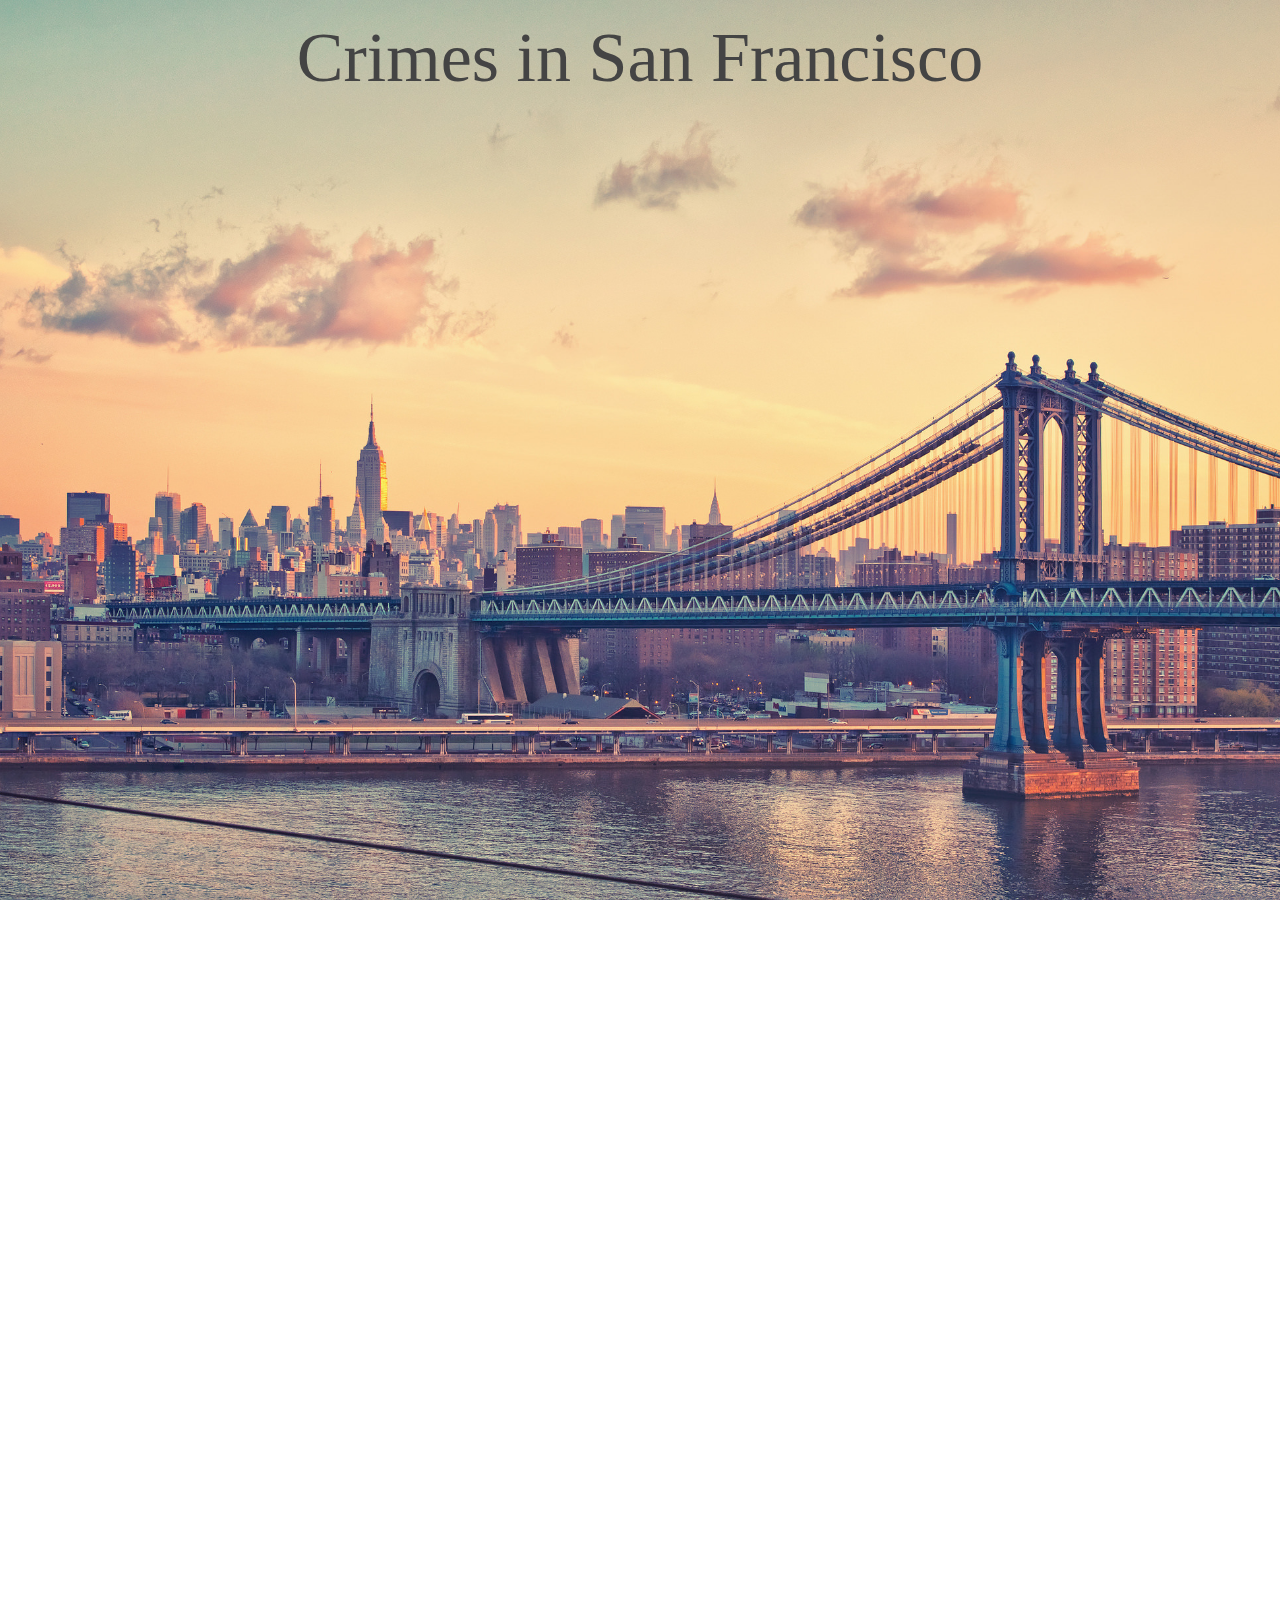
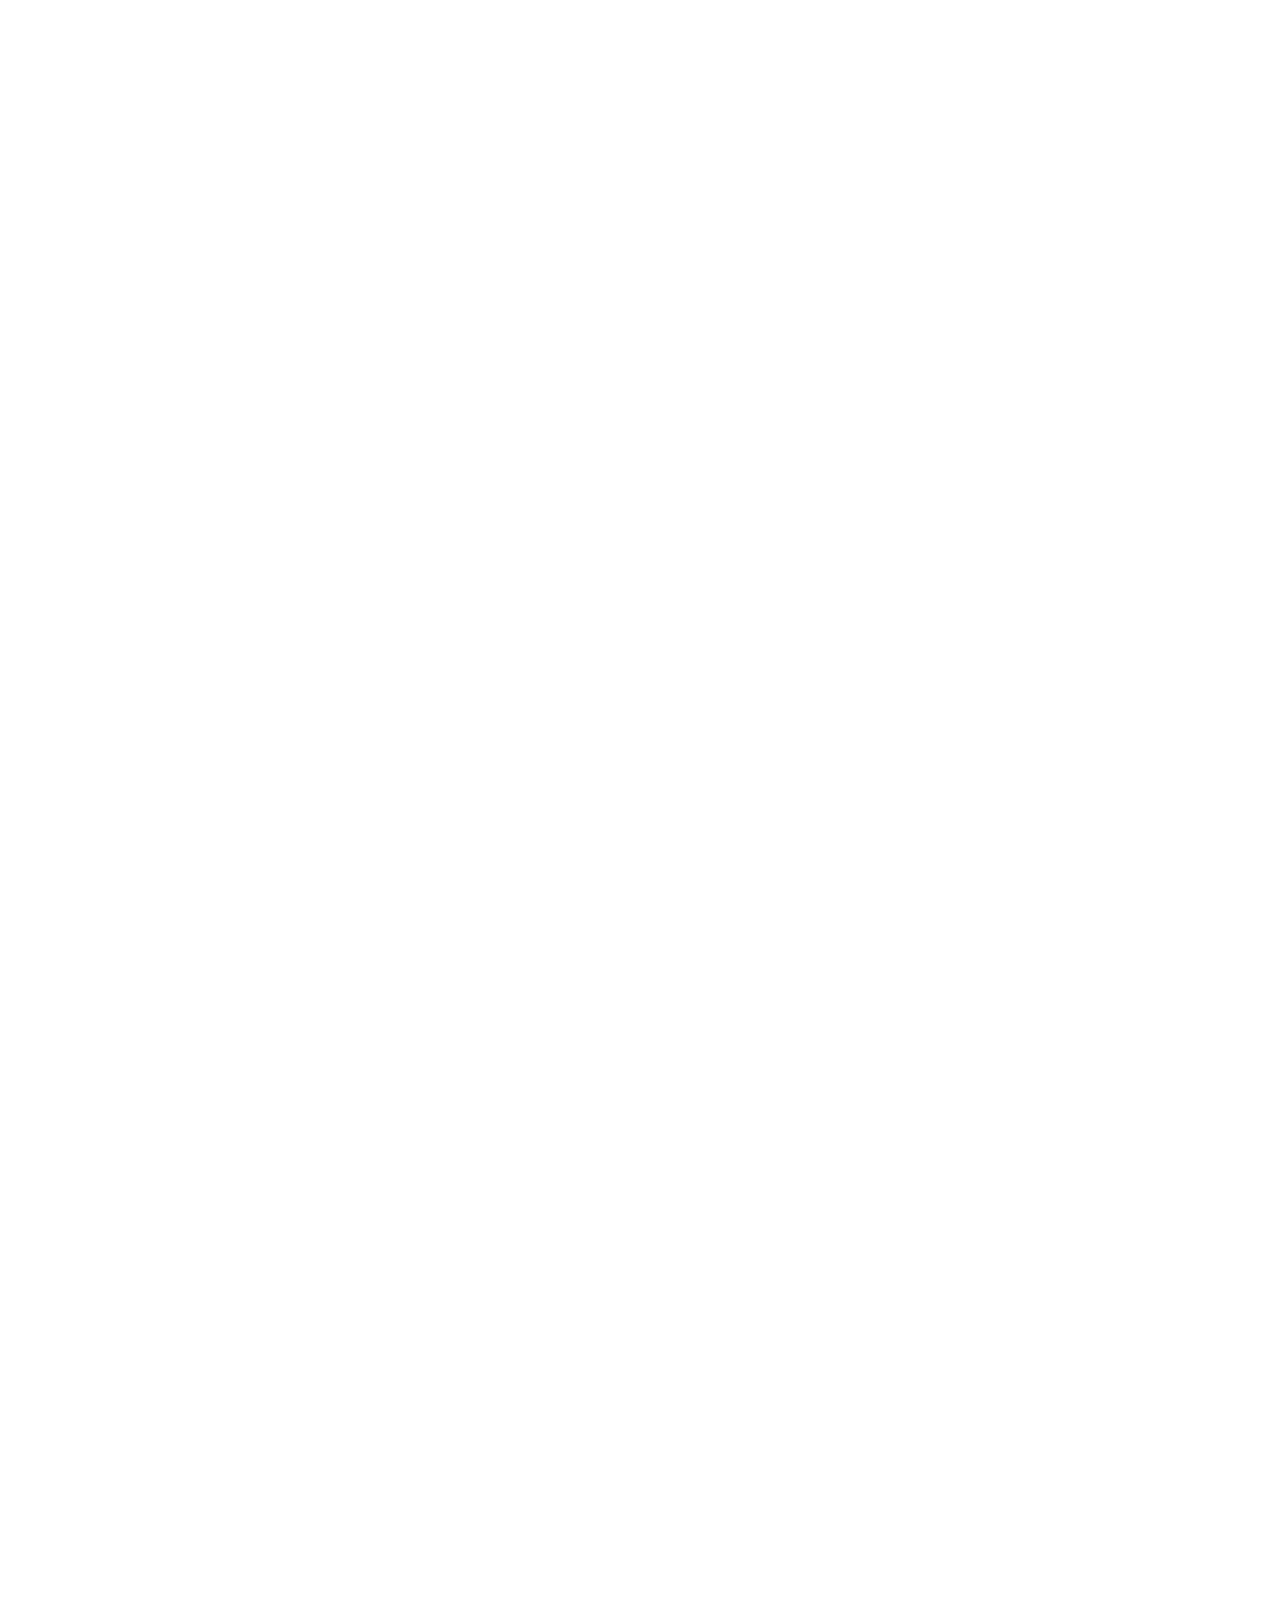
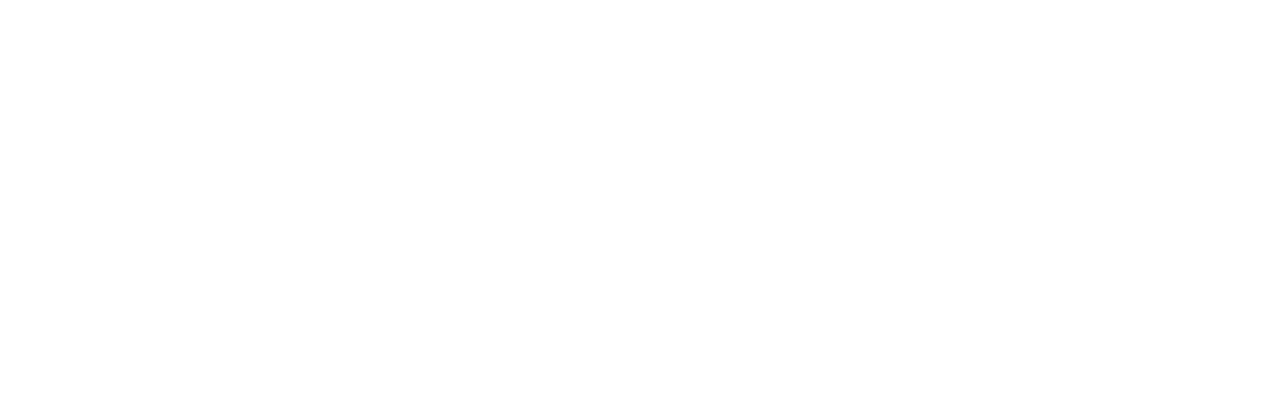
<file: index.html>
<!DOCTYPE html>
<html xmlns="http://www.w3.org/1999/xhtml">

<head>
	<meta http-equiv="Content-Type" content="text/html; charset=utf-8" />
	<title>IDE Project 5</title>


	<link rel="stylesheet" type="text/css" href="libs/full-page/jquery.fullPage.css" />
	<link rel="stylesheet" type="text/css" href="libs/font-awesome-4.7.0/css/font-awesome.min.css" />
	<link rel="stylesheet" type="text/css" href="css/style.css" />

</head>
<body>
	<ul id="menu">
		<li data-menuanchor="intro"><a href="#intro">Introduction</a></li>
		<li data-menuanchor="visualization1"><a href="#visualization1">Visualization 1</a></li>
		<li data-menuanchor="visualization2"><a href="#visualization2">Visualization 2</a></li>
		<li data-menuanchor="aboutus"><a href="#aboutus">About Us</a></li>
	</ul>

	<div id="fullpage">

		<div class="section " id="section0">
			<div>
				<h1>Crimes in San Francisco</h1>
				<div class="text-editor-wrap" style="opacity: 0">
					<div class="text-body">
						<div id="being_typed_intro" class="inner-text">
							<p>
								San Francisco is one of the happiest and most beautiful cities in the US. But did you know that the crime rate in beautiful city is one of the highest in the nation?
							</p>
							<br/>
							<p>
								In this webpage we have created visualizations that provide different kinds of information about the crime records in San Fransisco. The data for these visualizations were extracted from the dataset sf_crime.geojson, which contains 10.000 randomly sampled and geocoded crime incidents in the city of San Francisco.
							</p>
							<br/>
							<p>
								To see the first visualizaion scroll down or click on the bouncing arrow below.
							</p>
						</div>
					</div>
				</div>
			</div>
			<div class="scroll-indicator" id="sc_ind"><div class="fa fa-chevron-down"></div></div>
		</div>
		<div class="section" id="section1">
			<section>
			    <div class="one">
			    	<iframe style="opacity:0" width="100%" height="520" frameborder="0" src="https://ezisezis.carto.com/builder/5fb5f130-c6b0-11e6-ad13-0ef7f98ade21/embed" allowfullscreen webkitallowfullscreen mozallowfullscreen oallowfullscreen msallowfullscreen></iframe>
			    </div>
			    <div class="two">
			    	<div class="text-editor-wrap vis_wrap_right" style="opacity: 0">
						<div class="text-body" style="height: 520px;">
							<div class="inner-text">
								<h2>Crime Demographics:</h2>
								<br/>
								<p>
									In this simple visualization the crime rate in different areas of city of San Francisco are highlighted on the map.
								<p>
								<br/>
								<p>
									This visualization takes the aggregation of the marked crime geographic locations and indicates the crime rate in different areas using color, where areas with most crime rate are indicated in yellow and areas with least crime rate in dark green. The dataset consists of 10000 different crime locations and types at different times in San Francisco, but here they are all plotted at the same time on the map in order to find out, which is the area that has the most crime.
								</p> 
								<br/>
								<p>
									As a result, we can see which exact points are the most dangerous in the city and have the most crime overall. Almost all of the highest points are located side by side in the city. 
								</p>
							</div>
						</div>
					</div>
			    </div>
			</section>
			<div class="scroll-indicator"><div class="fa fa-chevron-down"></div></div>
		</div>
		<div class="section" id="section2">
			<section>
			    <div class="one">
			    	<div class="text-editor-wrap vis_wrap" style="opacity: 0">
						<div class="text-body" style="height: 520px;">
							<div class="inner-text">
								<h2>Filtered Crime Trends:</h2>
								<br/>
								<p>
									This visualization offers more interactivity. It provides filters to limit what is displayed in the graph. The filters allow you to look at the crime rate in different locations on a particular date and time of the the week, or by a certain category of crimes. 
								</p>
								<br/>
								<p>
									In order to use the filters one can simply select the criteria like days and category of crime on the right panel, and time of day which the crime occurred on the panel below the map and the results are immediately reflected on the map. Furthermore, more information such as exact address of the crime locations can be retrieved by clicking on the yellow dots on the map.

								</p>
								<br/>
								<p>
									Navigating the visualization and looking at general trends, we can see that the distribution of crime rates is similar in different days of the week, at any time of the day. The crime rate seems to be slightly higher in weekday and the most popular category of crime is larceny/theft.
								</p>
							</div>
						</div>
					</div>
			    </div>
			    <div class="two">
			    	<iframe style="opacity:0" width="100%" height="520" frameborder="0" src="https://gbengaoti.carto.com/builder/79adfc20-ce7d-11e6-9dc2-0e3ebc282e83/embed" allowfullscreen webkitallowfullscreen mozallowfullscreen oallowfullscreen msallowfullscreen></iframe>
			    </div>
			</section>
			<div class="scroll-indicator"><div class="fa fa-chevron-down"></div></div>
		</div>
		<div class="section" id="section3">
		    <div class="closing">
				<p>These visualizations were created by <span id="ed">Eduards Klavins</span>, <span id="eh">Ehsan Khaveh</span> and <span id="gb">Olugbenga Oti</span> of the University of Copenhagen, Department of Computer Science, as part of the course work in Interactive Data Visualization
			</div>
		</div>
	</div>
</body>

<script type="text/javascript" src="libs/jQuery/jquery.js"></script>
<script type="text/javascript" src="libs/full-page/jquery.fullPage.min.js"></script>
<script type="text/javascript" src="js/script.js"></script>

</html>
</file>
<file: css/style.css>
@CHARSET "ISO-8859-1";
/* Reset CSS
 * --------------------------------------- */

@import url(//fonts.googleapis.com/css?family=Roboto:300);

body,div,dl,dt,dd,ul,ol,li,h1,h2,h3,h4,h5,h6,pre,
form,fieldset,input,textarea,p,blockquote,th,td {
    padding: 0;
    margin: 0;
    font-family: 'Roboto', sans-serif;
}
a{
  text-decoration:none;
}
table {
    border-spacing: 0;
}
fieldset,img {
    border: 0;
}
address,caption,cite,code,dfn,em,strong,th,var {
    font-weight: normal;
    font-style: normal;
}
strong{
  font-weight: bold;
}
ol,ul {
    list-style: none;
    margin:0;
    padding:0;
}
caption,th {
    text-align: left;

}
h1,h3,h4,h5,h6 {
    font-weight: normal;
    font-size: 100%;
    margin:0;
    padding:0;
    color:#444;
}
q:before,q:after {
    content:'';
}
abbr,acronym { border: 0;
}

.intro p{
  width: 50%;
  margin: 0 auto;
  font-size: 1.5em;
}
.closing p{
  width: 50%;
  margin: 0 auto;
  font-size: 1.0em;
}
.section{
  text-align:center;
}
#menu li {
  display:inline-block;
  margin: 10px;
  color: #000;
  background:#fff;
  background: rgba(255,255,255, 0.5);
  -webkit-border-radius: 10px;
            border-radius: 10px;
}
#menu li.active{
  background:#666;
  background: rgba(0,0,0, 0.5);
  color: #fff;
}
#menu li a{
  text-decoration:none;
  color: #000;
}
#menu li.active a:hover{
  color: #000;
}
#menu li:hover{
  background: rgba(255,255,255, 0.8);
}
#menu li a,
#menu li.active a{
  padding: 9px 18px;
  display:block;
}
#menu li.active a{
  color: #fff;
}
#menu{
  position:fixed;
  top:0;
  left:0;
  height: 40px;
  z-index: 70;
  width: 100%;
  padding: 0;
  margin:0;
  text-align: center;
}


#section0{
  background-image: url(../img/bg.jpg);
  background-size:     cover;
  background-repeat:   no-repeat;
  background-position: center center; 
}

/* Demos Menu
 * --------------------------------------- */
 #demosMenu{
  position:fixed;
  bottom: 10px;
  right:10px;
  z-index: 999;
 }


.text-editor-wrap {
  display: block;
  margin: auto;
  max-width: 530px;
  border-radius: 10px;
  clear: both;
  overflow: hidden;
  -webkit-transition: all 0.5s ease-out;
  -moz-transition: all 0.5s ease-out;
  -ms-transition: all 0.5s ease-out;
  -o-transition: all 0.5s ease-out;
  transition: all 0.5s ease-out; }

.text-body {
  background-color: rgba(0, 0, 0, 0.7);
  padding: 30px;
  height:290px;
  position: relative;
  color: #f0f0f0;
  font-size: 1.00em;
  line-height: 1.40em;
  font-weight: 500;
  text-align: left;
  overflow: scroll;
  -webkit-transition: all 0.5s ease-out;
  -moz-transition: all 0.5s ease-out;
  -ms-transition: all 0.5s ease-out;
  -o-transition: all 0.5s ease-out;
  transition: all 0.5s ease-out; }

h1 {
  text-align: center;
}

h1 {
  margin-bottom: 30px;
  top:0;
  font-size: 70px;
  font-family: Snell Roundhand, cursive;
}

section {
    width: 90%;
    margin: auto;
    padding: 10px;
}
#section2 div.one {
    width: 30%;
    float: left;
}
#section2 div.two {
    margin-left: 30%;
}

#section1 div.one {
  width: 70%;
    float: left;
}
#section1 div.two {
  margin-left: 70%;
}

div.vis_wrap {
    border-top-right-radius: 0px;
    border-bottom-right-radius: 0px;
    margin-bottom: 0px;
    height: 520px;
}

div.vis_wrap_right {
    border-top-left-radius: 0px;
    border-bottom-left-radius: 0px;
    margin-bottom: 0px;
    height: 520px;
    clear: none;
}

.scroll-indicator { 
  position: absolute;
  margin-left: auto;
  margin-right: auto;
  color: rgba(0,0,0,0.5);
  left: 0;
  right: 0;
  font-size: 50px;
  bottom: 0;
}

.inner-text {
  width: 470px;
  position: absolute; 
  margin-top: 100px; 
  opacity: 0
}

#sc_ind {
  top: 91%;
  display:none;
}

.bouncing {
  -webkit-animation: bounce 1s infinite; 
  animation: bounce 1s infinite;
}

@-webkit-keyframes bounce {
   0% { top: 91%; }
   50%   { top: 88%; }
   100% { top: 91%; }
}

@keyframes bounce {
   0% { top: 91%; }
   50%   { top: 88%; }
   100% { top: 91%; }
}

.fa-chevron-down {
  cursor: pointer;
  cursor: hand;
}

#section0 h1{
  position: fixed;
  margin-left: auto;
  margin-right: auto;
  left: 0;
  right: 0;
  top:2%;
}

#section1 .inner-text {
  width: inherit !important;
  margin-right: 30px;
  margin-bottom: 100px;
}

#section2 .inner-text {
  width: inherit !important;
  margin-right: 30px;
  margin-bottom: 100px;
}

#section3 img{
  left: 130%;
  position:relative;
}
#section3 p{
  display:none;
}

.closing {
  font-size: 2.5em;
  color: #FF6B6B;
}

.closing span{
  color: #C7F464;
  opacity: 0;
}
</file>
